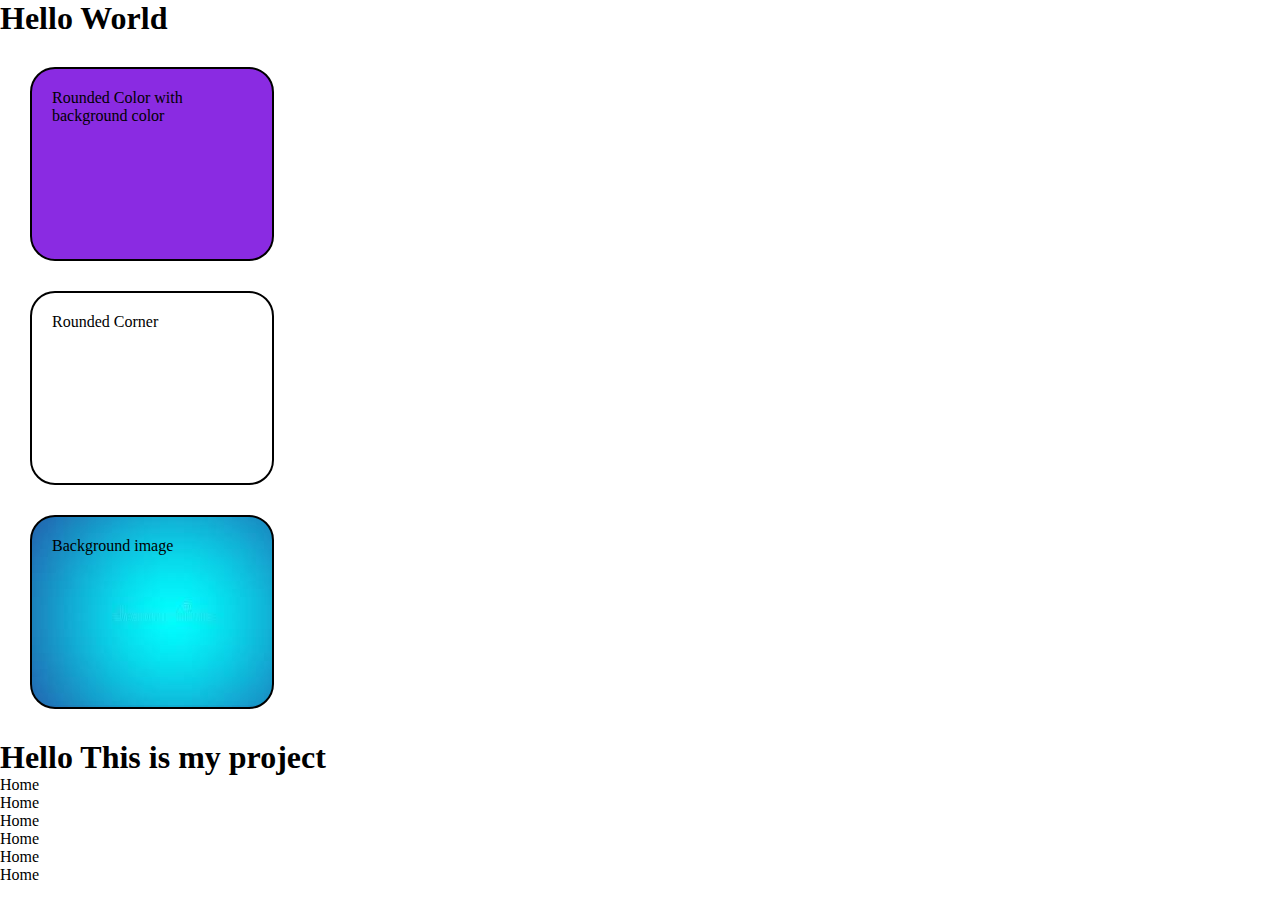
<file: index.html>
<!DOCTYPE html>
<html>
<head>
	<meta charset="utf-8">
	<meta name="viewport" content="width=device-width, initial-scale=1">
	<title>Git Learning Tuts</title>
	<link rel="stylesheet" type="text/css" href="style.css">
</head>
<body>
	<h1>Hello World</h1>

	<!-- Rounded corner starts -->
	<p class="rounded-corner rouned-bg-info">Rounded Color with background color<p>
	<p class="rounded-corner">Rounded Corner</p>
	<p class="rounded-corner rounded-bg-image"> Background image </p>
	<!-- Rounded corner ends-->

	<div>
		<header>
			<div>
				<h1>Hello This is my project</h1>
			</div>
		</header>
		<nav>
			<ul>
				<li>Home</li>
				<li>Home</li>
				<li>Home</li>
				<li>Home</li>
				<li>Home</li>
				<li>Home</li>
			</ul>
		</nav>
	</div>
</body>
</html>
</file>
<file: style.css>
*{
	margin: 0;
	padding: 0;
}

.rounded-corner{
	border-radius: 25px;
	padding: 20px;
	width: 200px;
	height: 150px;
	border: 2px solid black;
	margin: 30px;
}

.rouned-bg-info{
	background-color: blueviolet;
}

.rounded-bg-image{
	background-image: url('plain-image.jpg');
	background-position: left top;
	background-repeat: repeat;
	/*padding: 20px;
	width: 200px;
	height: 150px;*/
	border-radius: 0 20px 40px 60 px;
}
</file>
